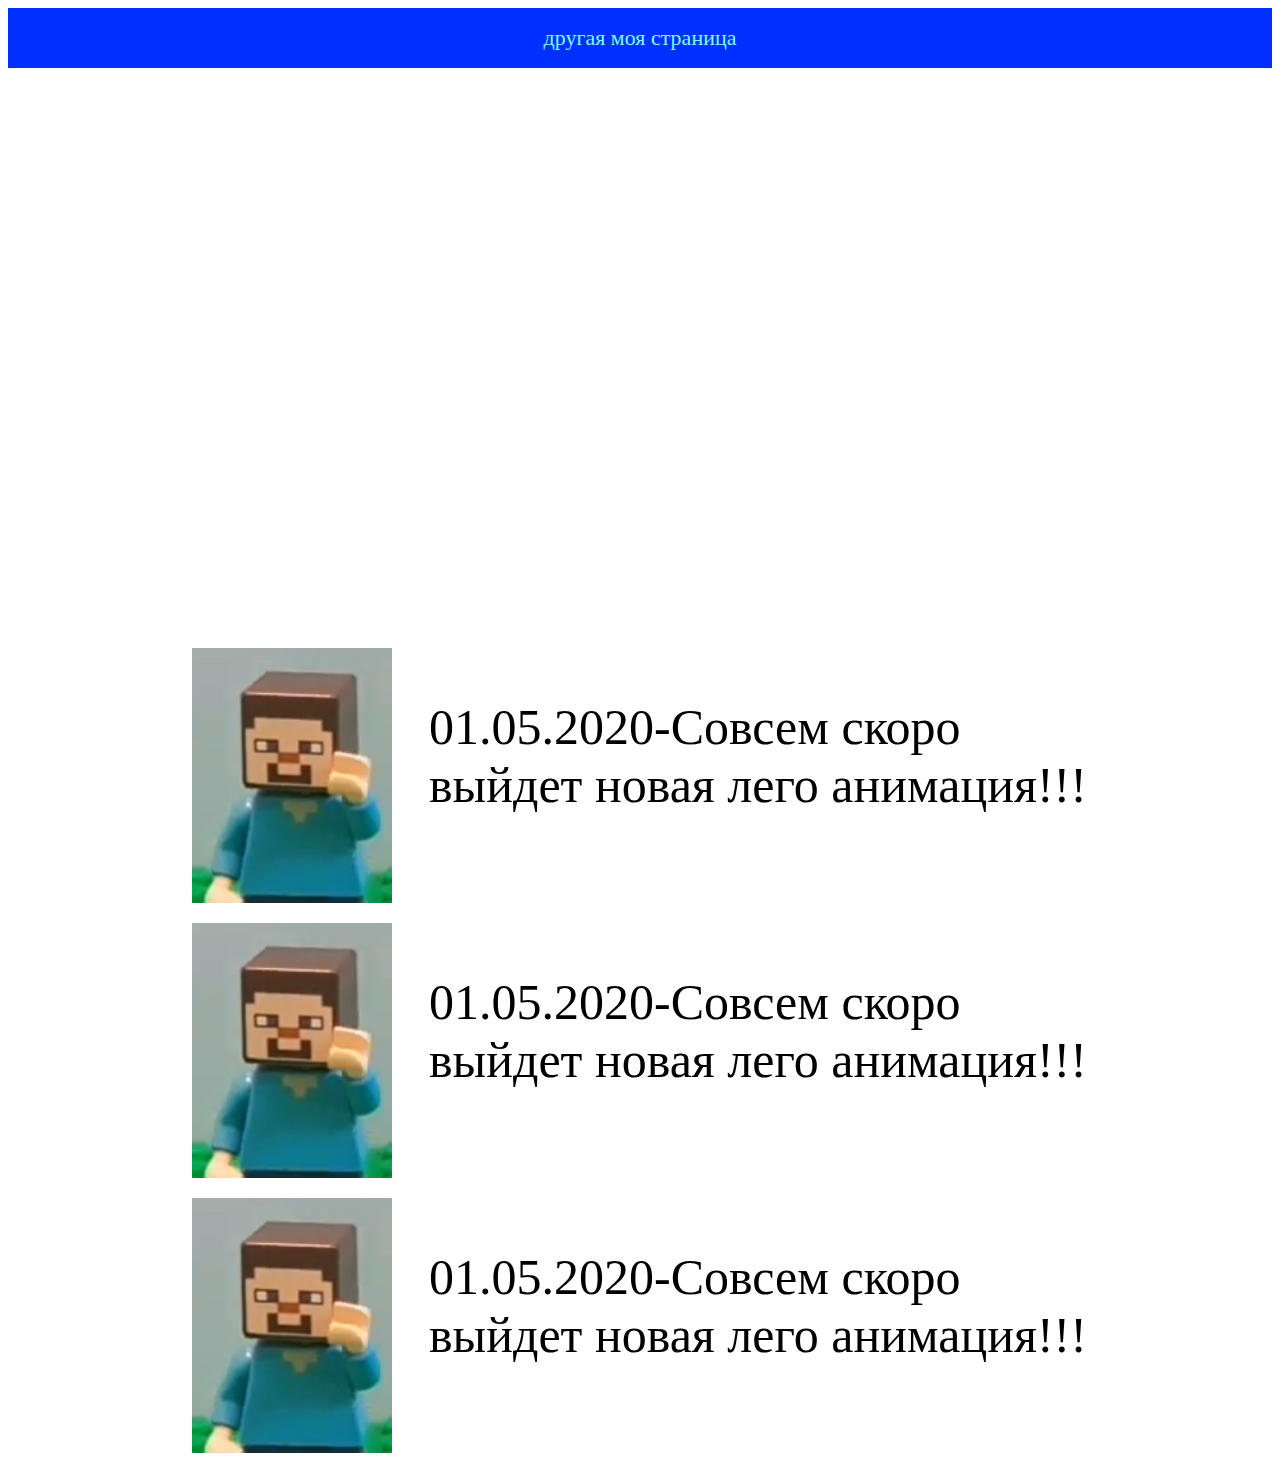
<file: игровоймихаил.html>
<!DOCTYPE html>
<html lang="en">
<head>
    <meta charset="UTF-8">
    <meta http-equiv="X-UA-Compatible" content="IE=edge">
    <meta name="viewport" content="width=device-width, initial-scale=1.0">
    <link rel="stylesheet" href="style.css">
    <title>Document</title>
</head>
<body>
    <main>
         <nav>
             
             <a href="index.html"  rel="noopener noreferrer">другая моя страница</a>
         </nav>
         <div class="baner">
            
         </div>
    
         <footer></footer>
         <div class="bober">
             <div class="ctn">
                 <img src="99.png">
                 <div>
                     <p>01.05.2020-Совсем скоро выйдет новая лего анимация!!!</p>
                 </div>
             </div>
             <div class="ctn">
                <img src="99.png">
                <div>
                    <p>01.05.2020-Совсем скоро выйдет новая лего анимация!!!</p>
                </div>
            </div>
            <div class="ctn">
                <img src="99.png">
                <div>
                    <p>01.05.2020-Совсем скоро выйдет новая лего анимация!!!</p>
                </div>
            </div>
         </div>
    </main>




</body>
</html>
</file>
<file: style.css>
nav{
    background-color: rgb(0, 47, 255);
    height: 60px; ;
    font-size: 22px ;
    display: flex ;
    justify-content: space-around;
    align-items: center;
}
nav a {
    color: rgb(117, 255, 255);
    text-decoration: none;
}
nav a:hover{
    color: rgb(80, 1, 1);
}
.baner {
    height: 560px ;
    background: url(https://i.gifer.com/WyPe.gif);
    background-size: 36%;
    background-position: center;
    background-repeat: no-repeat;
}
button {
    background-color: blue;
    height: 60px;
    width: 200px;
    color: rgb(117, 255, 255);
    border: none;
}
.top-games a img {
    width: 200px;
    
}
.top-games .img2 {
    width: 300px;
}
.top-games .img1 {
    width: 600px;
}
.games {
    display: flex;
    flex-flow: column;
    align-items: center;
    justify-content: center;
    height: 600px;
}
.video {
    display: flex;
    flex-flow: column;
    align-items: center;
    justify-content: space-around;
    height: 1200px;
}
td {
    border: 1px solid black;
    padding: 15px;
}
table{
    border-collapse: collapse;
}
.bober{
    /* background-color: blue; */
}
.ctn{
    /* background-color: blueviolet; */
    margin:20px auto;
    width: 70vw;
    display: flex;
    font-size: 50px;
}
.ctn img{
    margin-right: 37px;
    width: 200px;
    min-width: 200px;
    
}
iframe {
    max-width: 560px;
    max-height: 315px;
}

@media screen and (max-width:942px) {
    .ctn {
        flex-direction: column;
        font-size: 38px;
    }
    .baner {
        background-size: 54%;
    }

    nav {
        flex-wrap: wrap;
        min-height: 60px;
        height: 100%;
    }

    nav a {
        margin: 0 10px;
        font-size: 16px;
    }
    .games {
        height: 100%;
    }
    .top-games .img1 {
        width: 100%;
        max-width: 600px;
    min-width: 350px;
    }

    .video {
        height: 660px;
    }
    iframe {
        width: 100%;
        height: 100%;
        margin: 6px 0;
    }
}
</file>
